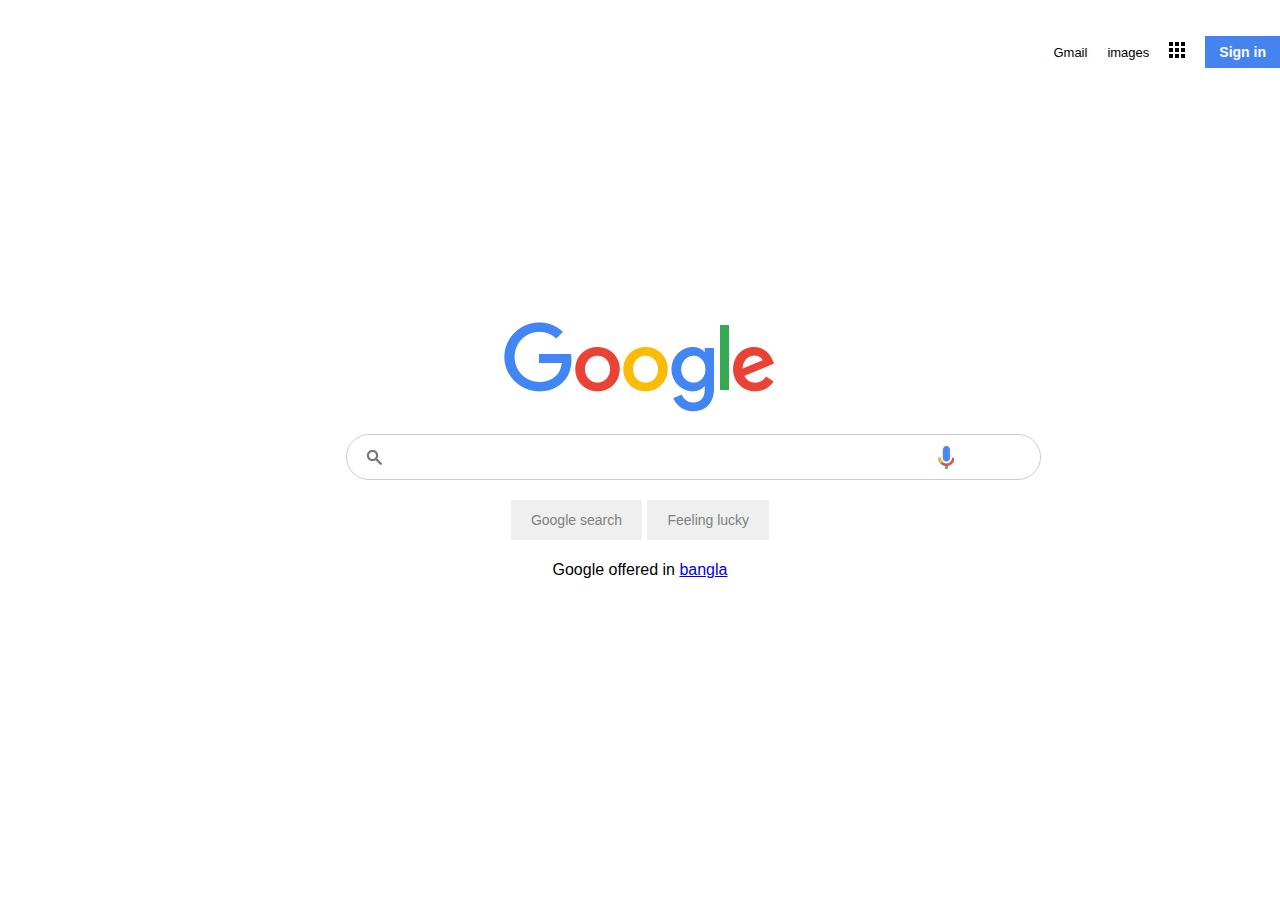
<file: index.html>
<!DOCTYPE html>
<html lang="en">
<head>
    <meta charset="UTF-8">
    <meta http-equiv="X-UA-Compatible" content="IE=edge">
    <meta name="viewport" content="width=device-width, initial-scale=1.0">
    <title>Google</title>
    <link rel="stylesheet" href="style.css">
</head>
<body>
    <section>
        <header>
            <ul>
                <li><a href="#">Gmail</a></li>
                <li><a href="#">images</a></li>
                <li class="icon"><a href="#"><img src="bars.png" alt=""></a></li>
                <li><button>Sign in</button></li>
            </ul>
        </header>
        <div class="main">
            <img src="google.png" alt="Google">
            <div class="searchbox">
                <input type="text" class="search">
                <div class="icons">
                    <div><img src="search.png" alt=""></div>
                    <div><img src="mic.png" alt=""></div>
                </div>
            </div>
            <div class="buttons">
                <button>Google search</button>
                <button>Feeling lucky</button>
            </div>
            <div class="lang">
                Google offered in <a href="#">bangla</a>
            </div>
        </div>
    </section>
    
</body>
</html>
</file>
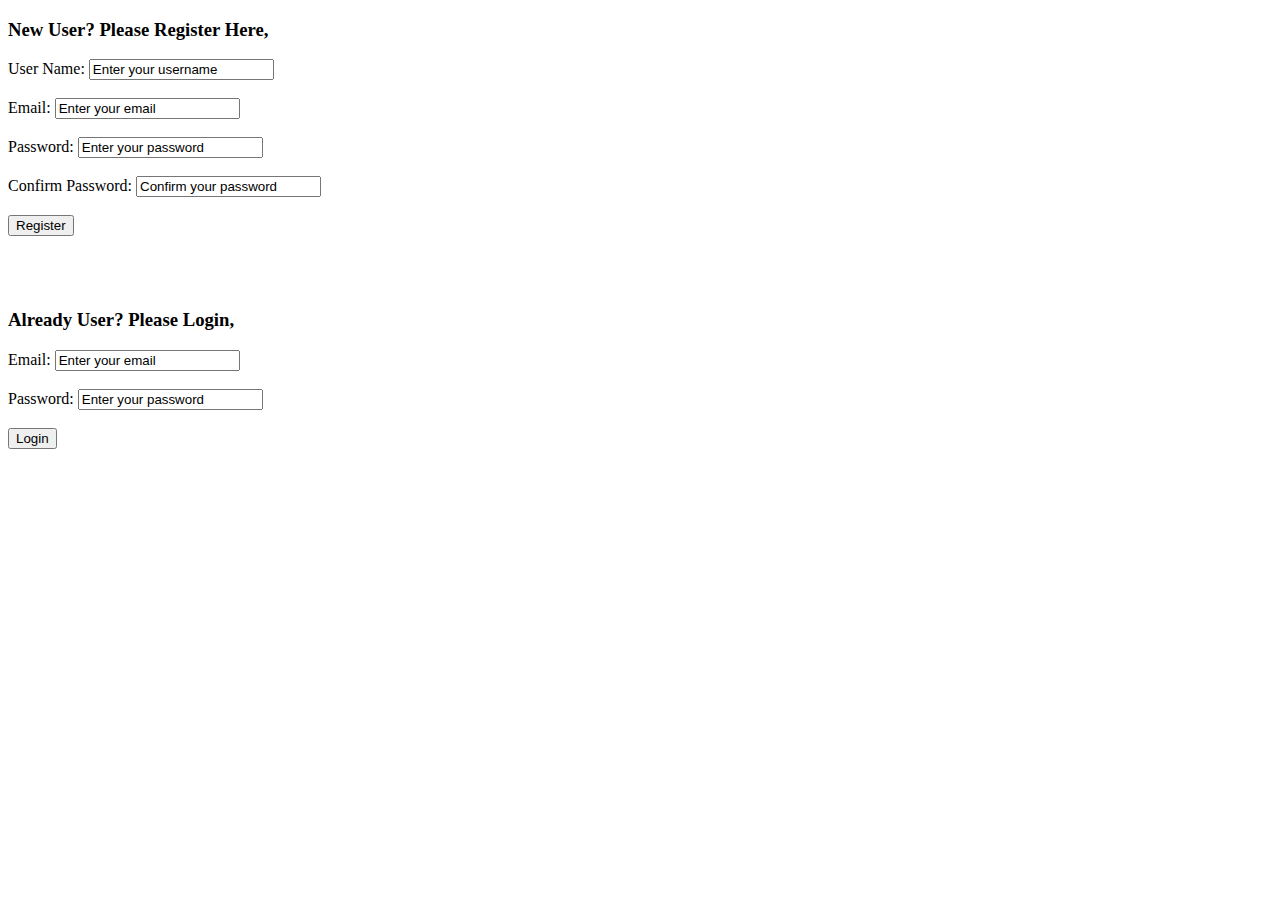
<file: login.html>
<!DOCTYPE html>
<html lang="en">
<head>
    <meta charset="UTF-8">
    <meta http-equiv="X-UA-Compatible" content="IE=edge">
    <meta name="viewport" content="width=device-width, initial-scale=1.0">
    <title>LoginRegi</title>
</head>
<body>
    <div>

        <h3>New User? Please Register Here,</h3>
    
        <span>User Name: </span><input type="text" value="Enter your username"></br></br>
        <span>Email: </span><input type="email" value="Enter your email"></br></br>
        <span>Password: </span><input type="text" value="Enter your password"></br></br>
        <span>Confirm Password: </span><input type="text" value="Confirm your password"></br></br>
    
        <input type="button" value="Register">
    </div>
    </br>
    </br>
    </br>
    <div>

        <h3>Already User? Please Login,</h3>
    
        <span>Email: </span><input type="email" value="Enter your email"></br></br>
        <span>Password: </span><input type="text" value="Enter your password"></br></br>
        <input type="button" value="Login">
    </div>
</body>
</html>
</file>
<file: style.css>
body{
     margin: 0;
     padding: 0;
     box-sizing: border-box;
     font-family: Arial, Helvetica, sans-serif;
}


section{
    position: relative;
    width: 100%;
    display: flex;
    justify-content: center;
    align-items: center;
    min-height: 100vh;
}
section header{
    position: absolute;
    top: 0;
    width: 100%;
    display: flex;
    justify-content: flex-end;
    padding: 20px;
}

section header ul{
    display: flex;
    justify-content: center;
    align-items: center;
}
section header ul li{
    list-style: none;
    margin-left: 20px;
}
section header ul li a{
    color: black;
    text-decoration: none;
    font-size: 13px;
}
section header ul li button{
    background: #4584ef;
    border: none;
    outline: none;
    padding: 8px 14px;
    color: white;
    font-size: 14px;
    font-weight: bold;

}

section .main{
    width: 588px;
    display: flex;
    flex-direction: column;
    justify-content: center;
    align-items: center;
}
section .main .searchbox{
    position: relative;
    width: 100%;
    margin-top: 20px;
}
section .main .searchbox .search{
    width: 100%;
    padding: 13px;
    padding-left: 45px;
    padding-right: 60px;
    border-radius: 30px;
    border: 1px solid #ccc;
    outline: none;
    font-size: 16px;
}

section .main .searchbox .icons{
    position: absolute;
    top: 0;
    width: 100%;
    display: flex;
    padding: 12px 20px;
    justify-content: space-between;
    align-items: center;
    pointer-events: none;

}

section .main .buttons{
    margin-top: 20px;
}

section .main .buttons button{
    margin: 0.5px;
    padding: 12px 20px;
    color: gray;
    font-size: 14px;
    border: none;
    cursor: pointer;
    border-radius: 1px solid transparent;
    outline: none;
}

section .main .lang{
    margin-top: 20px;
}
</file>
